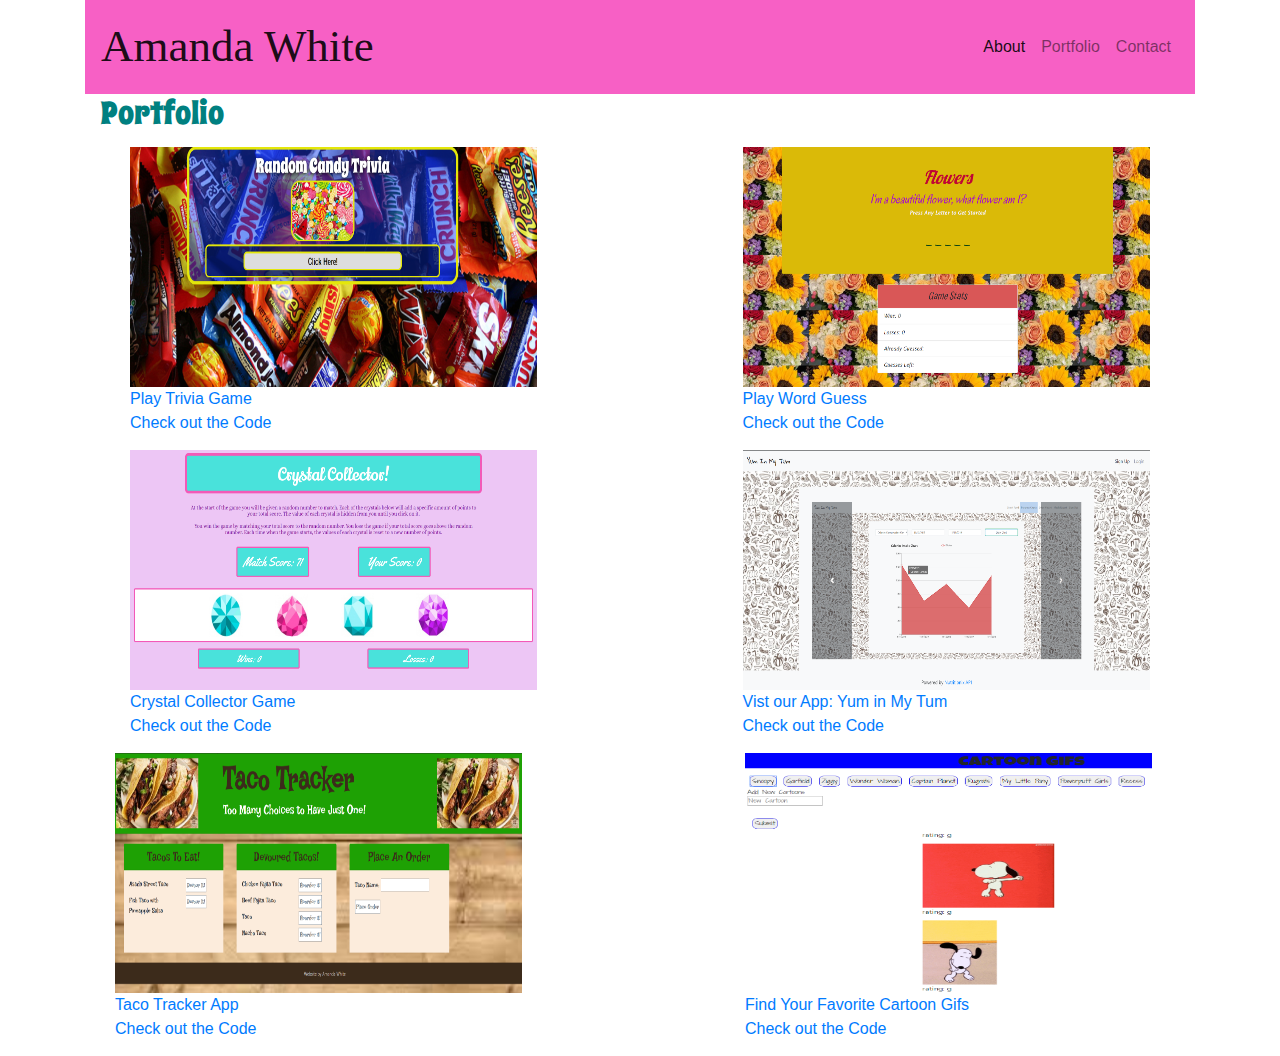
<file: portfolio.html>
<!DOCTYPE html>
<html lang="en">
<head>
    <meta charset="UTF-8">
    <meta name="viewport" content="width=device-width, initial-scale=1.0">
    <meta http-equiv="X-UA-Compatible" content="ie=edge">
    <title>Amanda White - About Me</title>

    
    <!-- Bootstrap CSS -->
    <link rel="stylesheet" href="https://maxcdn.bootstrapcdn.com/bootstrap/4.0.0/css/bootstrap.min.css">
    <link href="https://fonts.googleapis.com/css?family=Pattaya&display=swap" rel="stylesheet">
    <link href="https://fonts.googleapis.com/css?family=Pompiere&display=swap" rel="stylesheet">
    <link href="https://fonts.googleapis.com/css?family=Spicy+Rice&display=swap" rel="stylesheet">
    <script src="https://stackpath.bootstrapcdn.com/bootstrap/4.3.1/js/bootstrap.min.js" integrity="sha384-JjSmVgyd0p3pXB1rRibZUAYoIIy6OrQ6VrjIEaFf/nJGzIxFDsf4x0xIM+B07jRM" crossorigin="anonymous"></script>
    <link rel="stylesheet" type="text/css" href="assets/css/style.css">
</head>

<body>
<!-- NavBar -->
<!-- Container Div -->
<div class="container">

        <!-- Section 1: Navbar-->
        <nav class="navbar navbar-expand-lg navbar-light" style="background-color: #f760c5;">
    
          <!-- Our brand / logo -->
          <a class="navbar-brand" href="#">Amanda White</a>
          <button class="navbar-toggler" type="button" data-toggle="collapse" data-target="#navbarNavDropdown" aria-controls="navbarNavDropdown" aria-expanded="false" aria-label="Toggle navigation">
            <span class="navbar-toggler-icon"></span>
          </button>
    
            <!-- Collapsible button -->
          <div class="collapse navbar-collapse" id="navbarNavDropdown">
            <ul class="navbar-nav ml-auto">
    
              <!-- The links of our navbar -->
              <li class="nav-item active">
                <a class="nav-link" href="index.html">About <span class="sr-only">(current)</span></a>
              </li>
    
              <li class="nav-item">
                <a class="nav-link" href="portfolio.html">Portfolio</a>
              </li>
              
              <li class="nav-item">
                    <a class="nav-link" href="contact.html">Contact</a>
                </li>
             </ul>
          </div>
        </nav>
        
<div class= "container" id=content>
        <div id=heading>
            <h2>Portfolio</h2>
          </div>
        
        
        <!-- Row 1 -->
    <div class="row">
        <div class="col-sm-5">

            <img src="assets/images/Trivia.PNG" 
            class="img-rounded" alt="Word Guess" 
            width="407" height="240" />
            <a href="https://amandawhitetx.github.io/TriviaGame/" target="_blank">Play Trivia Game</a>
            <br>
            <a href="https://github.com/AmandaWhiteTX/TriviaGame" target="_blank">Check out the Code</a>
            
        </div>

        <div class="col-sm-2"> </div>

        <div class="col-sm-5">
            <img src="assets/images/WordGuess.PNG" 
            class="img-rounded" alt="Word Guess" 
            width="407" height="240" />
            <a href="https://amandawhitetx.github.io/Word-Guess-Game/" target="_blank">Play Word Guess</a>
            <br>
            <a href="https://github.com/AmandaWhiteTX/Word-Guess-Game" target="_blank">Check out the Code</a>
        </div>
        
      </div>
        <!-- Row 2 -->
    <div class="row">
        <div class="col-sm-5">
            <img src="assets/images/Crystal_Collector.PNG" 
            class="img-rounded" alt="Crystal Collector" 
            width="407" height="240" />
            <a href="https://amandawhitetx.github.io/unit-4-game/" target="_blank">Crystal Collector Game</a>
            <br>
            <a href="https://github.com/AmandaWhiteTX/unit-4-game" target="_blank">Check out the Code</a>
        </div>
        
        <div class="col-sm-2"> </div>

        <div class="col-sm-5">
            <img src="assets/images/YumInMyTum.PNG" 
            class="img-rounded" alt="Yum In My Tum" 
            width="407" height="240" />
            <a href="https://amandawhitetx.github.io/YumInMyTum/" target="_blank">Vist our App: Yum in My Tum</a>
            <br>
            <a href="https://github.com/AmandaWhiteTX/YumInMyTum" target="_blank">Check out the Code</a>
        </div>
      </div>
    </div>

    <!-- Row 3 -->
    <div class="row">
      <div class="col-sm-5">
          <img src="assets/images/TacoTracker.PNG" 
          class="img-rounded" alt="Crystal Collector" 
          width="407" height="240" />
          <a href="https://mandystacotracker.herokuapp.com/" target="_blank">Taco Tracker App</a>
          <br>
          <a href="https://github.com/AmandaWhiteTX/TacoTracker" target="_blank">Check out the Code</a>
      </div>
      
      <div class="col-sm-2"> </div>

      <div class="col-sm-5">
          <img src="assets/images/Cartoon Gifs.PNG" 
          class="img-rounded" alt="Yum In My Tum" 
          width="407" height="240" />
          <a href="https://amandawhitetx.github.io/GifTastic/" target="_blank">Find Your Favorite Cartoon Gifs</a>
          <br>
          <a href="https://github.com/AmandaWhiteTX/GifTastic" target="_blank">Check out the Code</a>
      </div>
    </div>
  </div>
      
    
</body>
</html>
</file>
<file: assets/css/style.css>
/* h2 {
    width: 100%;
    margin: 0 auto;
    font-size: 30px;
    color:teal;
    font-family: 'Spicy Rice', cursive;
  } */

  .row {
  margin: 15px;
  align-self: center;
    }

    .navbar-brand {
      color: rgb(245, 156, 208);
      font-family: 'Shrikhand', cursive;
      font-size: 45px;
      font: rgb(83, 5, 60);
      background-image: none;
      background-repeat: no-repeat;
     }

     .h4{
      font-family: 'Abel', sans-serif;
      font-size: 25px;
      font: rgb(235, 29, 156); 
     }

     .col-med-9{
      font-family: 'Pompiere', cursive;
      font-size: 20px;
     }
     .footer {
      background-color:teal;
     }

     .form-group{
       margin-right: 2cm;
       margin-left: 2cm;
       }
      
#Message{
height: 150px;
}
#btn btn-primary{
  align-content: center;
}

    .navbar-custom { 
      background-color: teal; 
      font: white;
  } 

  #Mylinks {
    font-size:x-large;
    font-style: oblique;
  }

  #heading{
    font-size:xx-large;
    color:teal;
    font-family: 'Spicy Rice', cursive;
  }

 .form-label{
  font-size:x-large;
  font-style: oblique;
  color:rgb(233, 64, 191);
  }
  
 #info {
  font-size:x-large;
  font-family: 'Handlee', cursive;
 }

 #sig{
 font-family: 'Sacramento', cursive;
font-size:xx-large;
color: purple;
font-style: italic;
 }
 #contacts{
  font-family: 'Abel', sans-serif;
  font-size: 25px;
  font: rgb(235, 29, 156); 
 }
</file>
